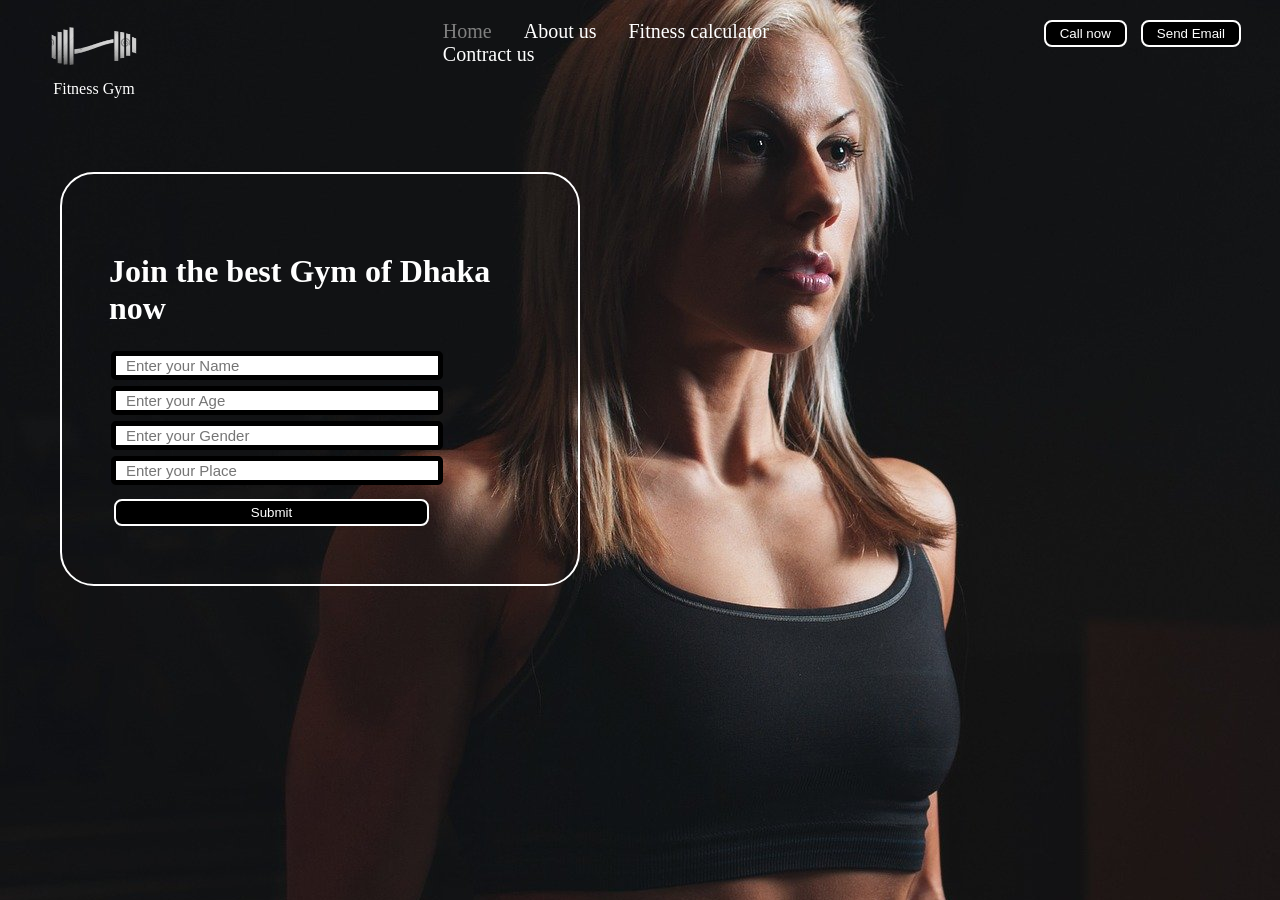
<file: Gym SignUp Form/index.html>
<!DOCTYPE html>
<html lang="en">

<head>
    <meta charset="UTF-8">
    <meta name="viewport" content="width=device-width, initial-scale=1.0">

    <!-- css -->
    <link rel="stylesheet" href="css/style.css">
    <style>
        body {
            /* font-family: Telenor; */
            color: white;
            padding: 0px;
            margin: 0px;
            background-image: url('img/bg.jpg');
        }

        .left {
            position: absolute;
            left: 34px;
            top: 20px;
            display: inline-block;
            /* border: 4px solid red; */
        }

        .left img {
            width: 120px;
            filter: invert(100%);
        }

        .left div {
            text-align: center;
        }

        .mid {
            display: block;
            width: 33%;
            margin: 20px auto;
            /* border: 4px solid yellow; */
        }

        .right {
            position: absolute;
            right: 34px;
            top: 20px;
            display: inline-block;
            /* border: 4px solid tomato; */
        }

        .btn {
            margin: 0px 5px;
            padding: 4px 14px;
            background-color: black;
            color: white;
            border: 2px solid white;
            border-radius: 8px;
            cursor: pointer;

        }

        .btn:hover {
            background-color: rgb(51, 47, 47);
        }

        .navbar {
            display: inline-block;
        }

        .navbar li {
            display: inline-block;
            font-size: 20px;
        }

        .navbar li a {
            color: white;
            margin: 14px 14px;
            text-decoration: none;
        }

        .navbar li a:hover, .navbar li a.active {
            color: gray;

        }

        .contener {
            border: 2px solid white;
            margin: 106px 60px;
            padding: 58px 47px;
            width: 33%;
            border-radius: 34px;
        }

        .form_group{
            display: block;
            /* width: 10px; */
            padding: 2px;
            margin: 2px auto;
        }

        .input{
            width: 310px;
            font-size: 15px;
            border: 5px solid black;
            border-radius: 5px;
            padding-left: 10px;
        }

        .contener button{
            display: block;
            width: 315px;
            padding: 4px;
            margin-top: 12px;
        }
    </style>
    <title>Fitness Gym</title>

</head>

<body>
    <header class="header">
        <!-- left box for logo -->
        <div class="left">
            <img src="img/logo.png" alt="">
            <div>Fitness Gym</div>
        </div>
        <!-- mid box for nav bar -->
        <div class="mid">
            <div class="navbar">
                <li><a href="#" class="active">Home</a></li>
                <li><a href="#">About us</a></li>
                <li><a href="#">Fitness calculator</a></li>
                <li><a href="#">Contract us</a></li>
            </div>
        </div>
        <!-- right box for buttons -->
        <div class="right">
            <button class="btn">Call now</button>
            <button class="btn">Send Email</button>
        </div>
    </header>

    <div class="contener">
        <h1>Join the best Gym of Dhaka now</h1>

        <form action="noaction.php" method="post">
            <div class="form_group">
                <input type="text" class="input" name="" placeholder="Enter your Name">
            </div>
            <div class="form_group">
                <input type="text" class="input" name="" placeholder="Enter your Age">
            </div>
            <div class="form_group">
                <input type="text" class="input" name="" placeholder="Enter your Gender">
            </div>
            <div class="form_group">
                <input type="text" class="input" name="" placeholder="Enter your Place">
            </div>
            <button class="btn">Submit</button>
        </form>
    </div>
</body>

</html>
</file>
<file: Gym SignUp Form/css/style.css>

</file>
